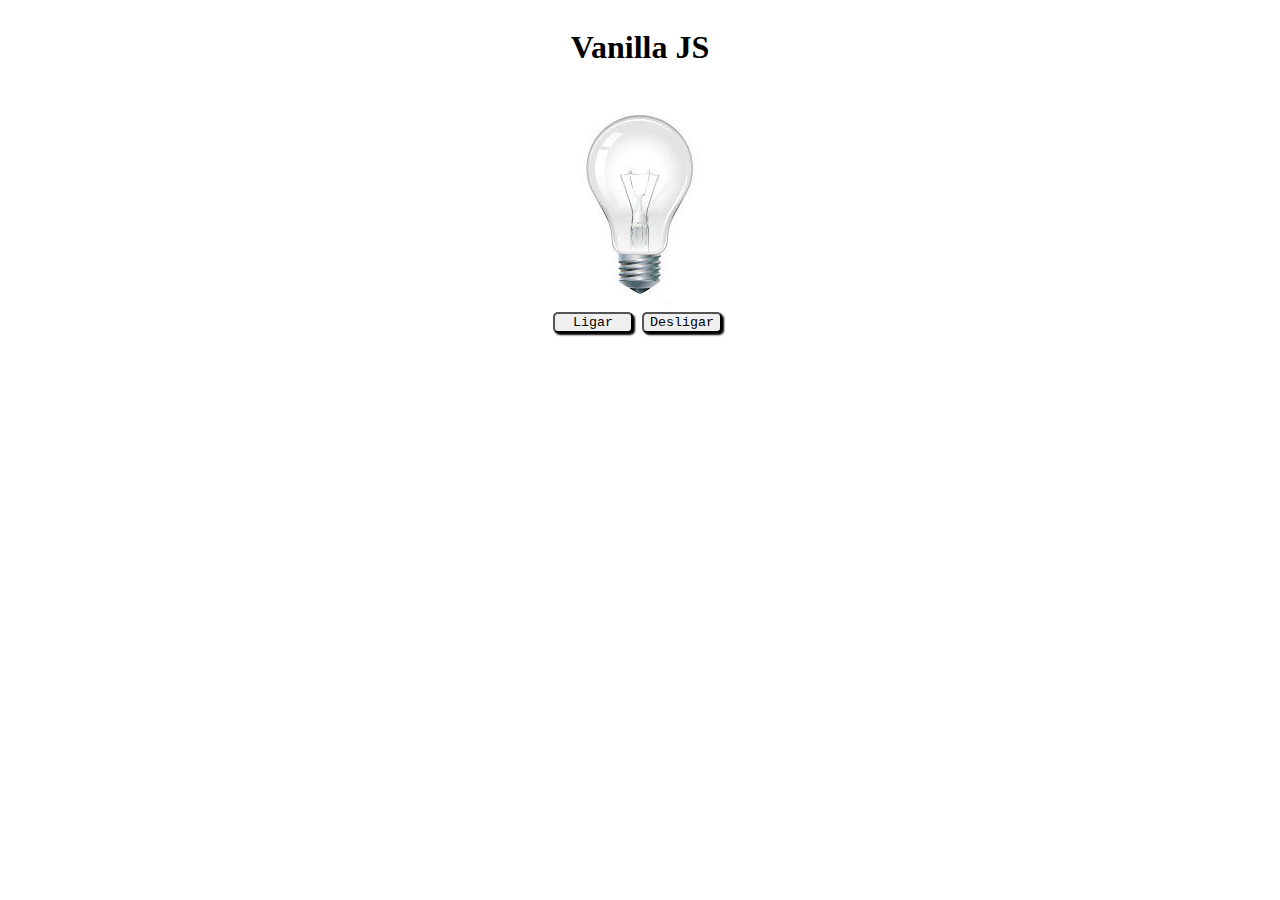
<file: Projeto lampada/index.html>
<!DOCTYPE html>
<html lang="en">
<head>
    <meta charset="UTF-8">
    <meta http-equiv="X-UA-Compatible" content="IE=edge">
    <meta name="viewport" content="width=device-width, initial-scale=1.0">
    <title>lampada</title>
    <link rel="stylesheet" href="style.css">
</head>
<body>
    <main>
    <header>
        <h1>Vanilla JS</h1>
    </header>

    <div>
        <img src="imagens/desligada.jpg" alt="lampada" id='lamp'>
    </div>

    <div>
        <button id="turnOn">Ligar</button>
        <button id="turnOff">Desligar</button>
    </div>

    </main>
    
    <script src="./lampada.js"></script>
    
</body>
</html>
</file>
<file: Projeto lampada/style.css>
header,main{
    display: flex;
    align-items: center;
    flex-direction: column;
}
button{
    width: 80px;
    margin-right: 5px;
    font-family: 'Courier New', Courier, monospace;
    box-shadow: 2px 2px 2px;
    border-radius: 5px;
}
button:hover{
    background-color: cadetblue;
}
</file>
